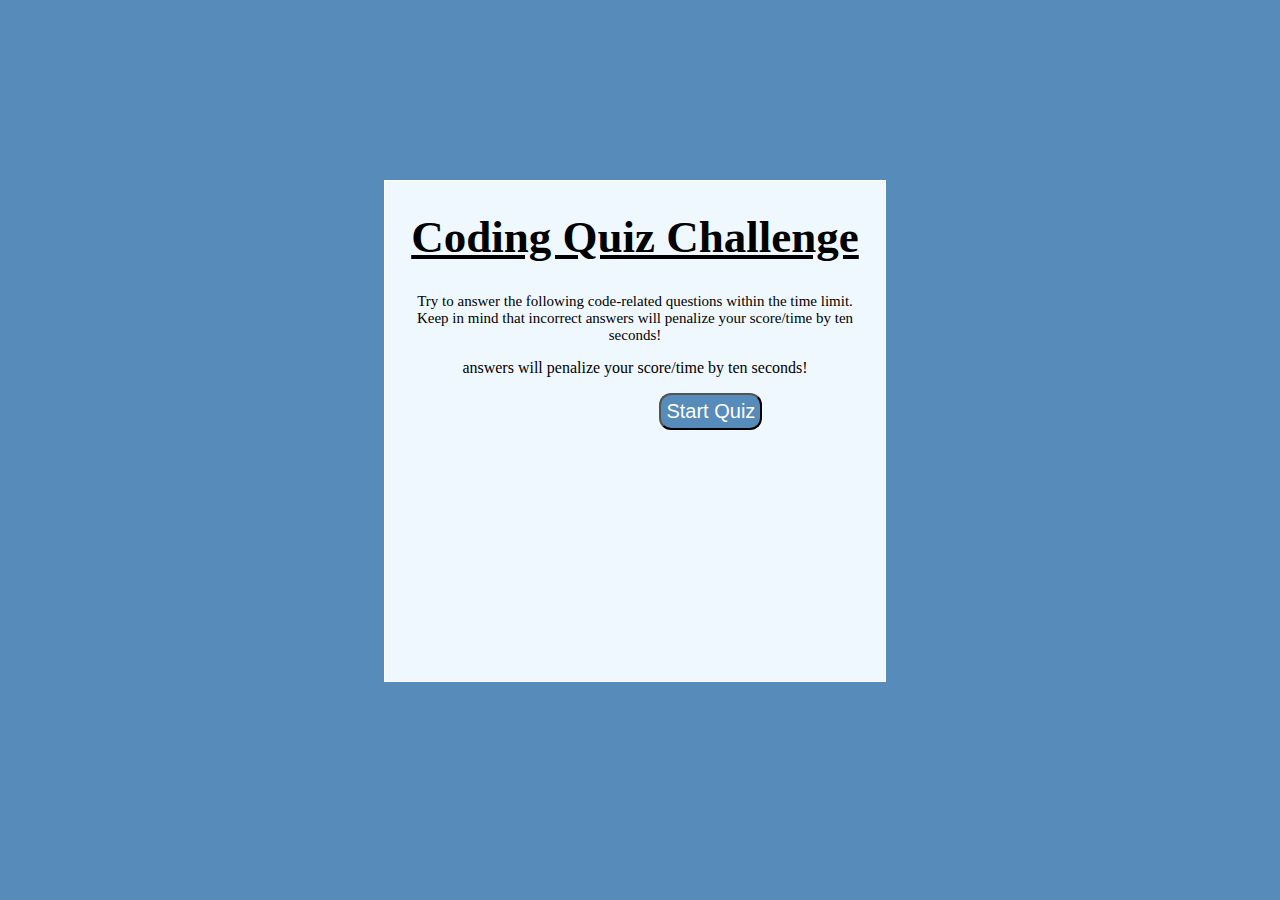
<file: index.html>
<!DOCTYPE html>
<html lang="en">
<head>
    <meta charset="UTF-8">
    <meta name="viewport" content="width=device-width, initial-scale=1.0">
    <meta http-equiv="X-UA-Compatible" content="ie=edge">
    <link rel="stylesheet" href="assets/css/style.css">
    <title>Code Quiz</title>
 </head>

 <body>
<header>
         <div id="currentTime"></div>
     </header>
     <div id="wrapper">
         <div id="questionsDiv">
             <h1>Coding Quiz Challenge</h1>
             <p>Try to answer the following code-related questions within the time limit. Keep in mind that incorrect
                 answers
                 will penalize your score/time by ten seconds!</p>
                 answers will penalize your score/time by ten seconds!</p>
             <ul id="choicesUl"></ul>
             <button id="startTime">Start Quiz</button>
         </div>
    </div>
    <script src="assets/js/script.js"></script>
</body>
</html>
</file>
<file: assets/css/style.css>
body {
    background-color: rgb(87, 139, 185);
}
#wrapper {
    position: absolute;
    left: 30%;
     top: 20%;
     width: 500px;
     height: 500px;
     background-color: aliceblue;
     border: 1px solid rgb(255, 255, 255);
     text-align: center;

 }
 #startTime {
    background-color: rgb(250, 248, 250);
    background-color:rgb(87, 139, 185);
    width: 100px 100px;
    margin-left: 33%;
    padding: 5px 5px;
    font-size: 20px;
    color: white;
    border-radius: 12px;
    align-items: center;
  
}


 #questionsDiv {
     margin: 20px;
 }

 #questionsDiv p {
     font-size: 15px;
     text-align: center;
 }

 #currentTime {
     float: left;
     font-size: 50px;
     color: white;
     width: 100px;
     height: 100px;
 }

 #goBack {
     background-color: purple;
     background-color: grey;
     position: relative;
     padding: 10px;
     font-size: 20px;
    color: white;
    top: 30%;
    left: 55%;
     width: auto;
     text-align: center;
     text-decoration: none;
     border-radius: 12px;
 }


 button {
 
    border-radius: 8px;
}
textarea {
    width: 90%;
    margin: 20px;
 }

 #Submit {
     background-color:rgb(87, 139, 185);
     background-color: grey;
     margin-left: 33%;
     padding: 15px 32px;
     font-size: 20px;
     color: white;
     border-radius: 12px;
 }

 label {
    margin-right: 10px;
}
input {
    margin-bottom: 20px;
    width: 50%;
    border: 1px solid lightgray;
}

 h1 {
     text-align: center;
     font-size: 45px;
     text-decoration: underline;
 }

 li {
     background-color:rgb(255, 255, 255);
     background-color:rgb(87, 139, 185);
     margin-top: 10px;
     padding: 5px 15px;
     width: 80%;
     font-size: 18px;
     color: white;
     border-radius: 12px;
 }

 #createDiv {
     margin-top: 20px;
     border-top: 1px solid lightgray;
     border-radius: 12px;
 }
</file>
